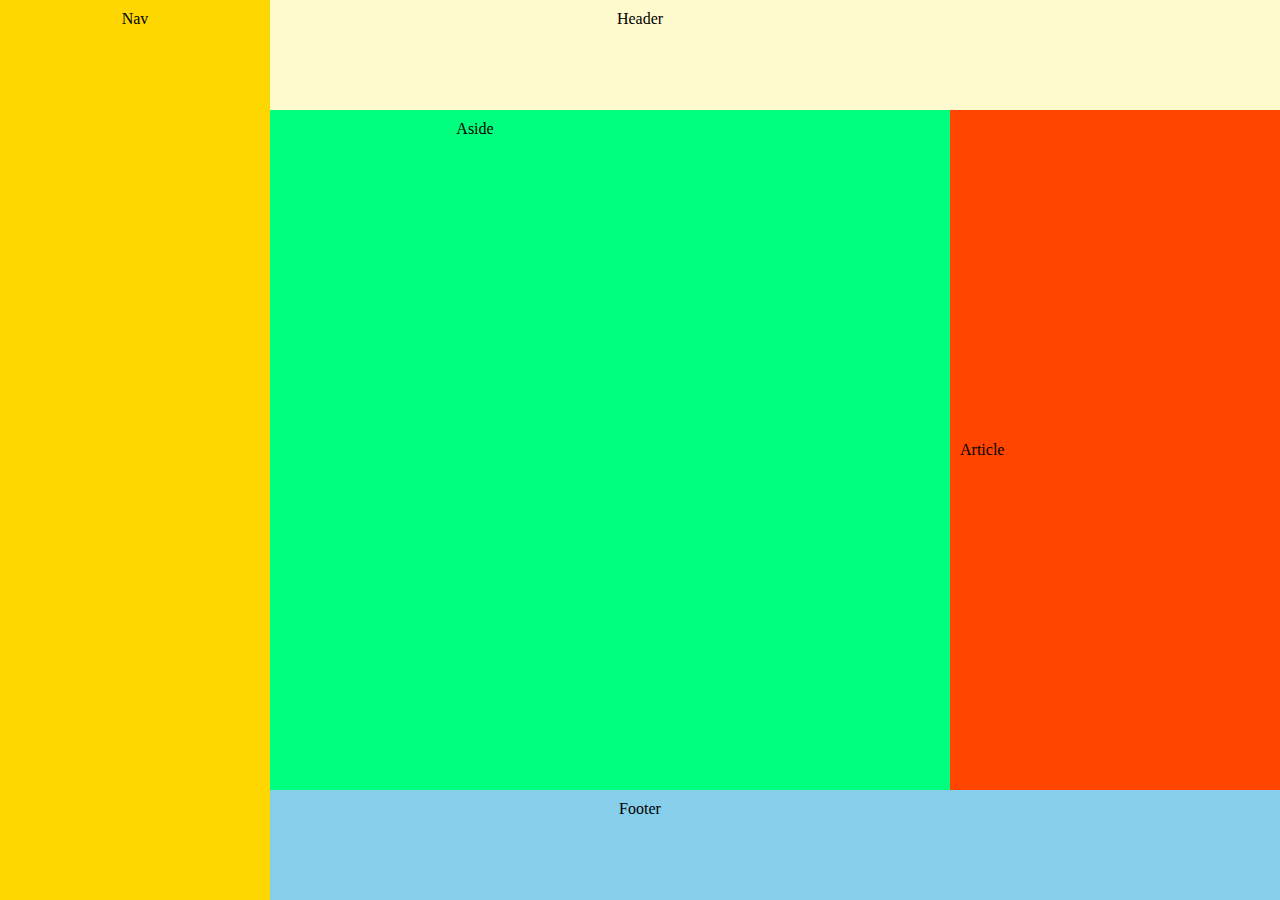
<file: tugas pekan 8 ke 2/index.html>
<!DOCTYPE html>
<html lang="en">
<head>
    <meta charset="UTF-8">
    <meta name="viewport" content="width=device-width, initial-scale=1.0">
    <title>Flexbox 2</title>
    <style>
        body {
            margin: 0;
            padding: 0;
        }

        .container {
            display: flex;
            flex-direction: column;
            height: 100vh;
        }

        nav {
            position: fixed;
            padding: 10px;
            text-align: center;
            left: 0px;
            width: 250px;
            height: 100%;
            background: gold;
            transition: all 0.5s ease;
        }

        header {
            background-color: lemonchiffon;
            height: 10%;
            padding: 10px;
            text-align: center;
            order: 1;
        }

        main {
            display: flex;
            flex: 1;
            order: 1;
        }

        aside {
            background-color: springgreen;
            padding: 10px;
            text-align: center;
            flex: 3;
        }

        article {
            background-color: orangered;
            padding: 10px;
            text-align: center;
            flex: 1;
            display: flex;
            align-items: center;
            justify-content: space-between;
        }

        footer {
            background-color: skyblue;
            height: 10%;
            padding: 10px;
            text-align: center;
            order: 1;
        }
    </style>
</head>
<body>
    <main>
        <div>
            <nav>Nav</nav> 
        </div>
      </main>
      <div class="container">
          <header>Header</header>
          <main>
          <aside>Aside</aside>
          <article>Article</article>
          </main>
          <footer>Footer</footer>
      </div>
      
     
  </body>
  </html>
</file>
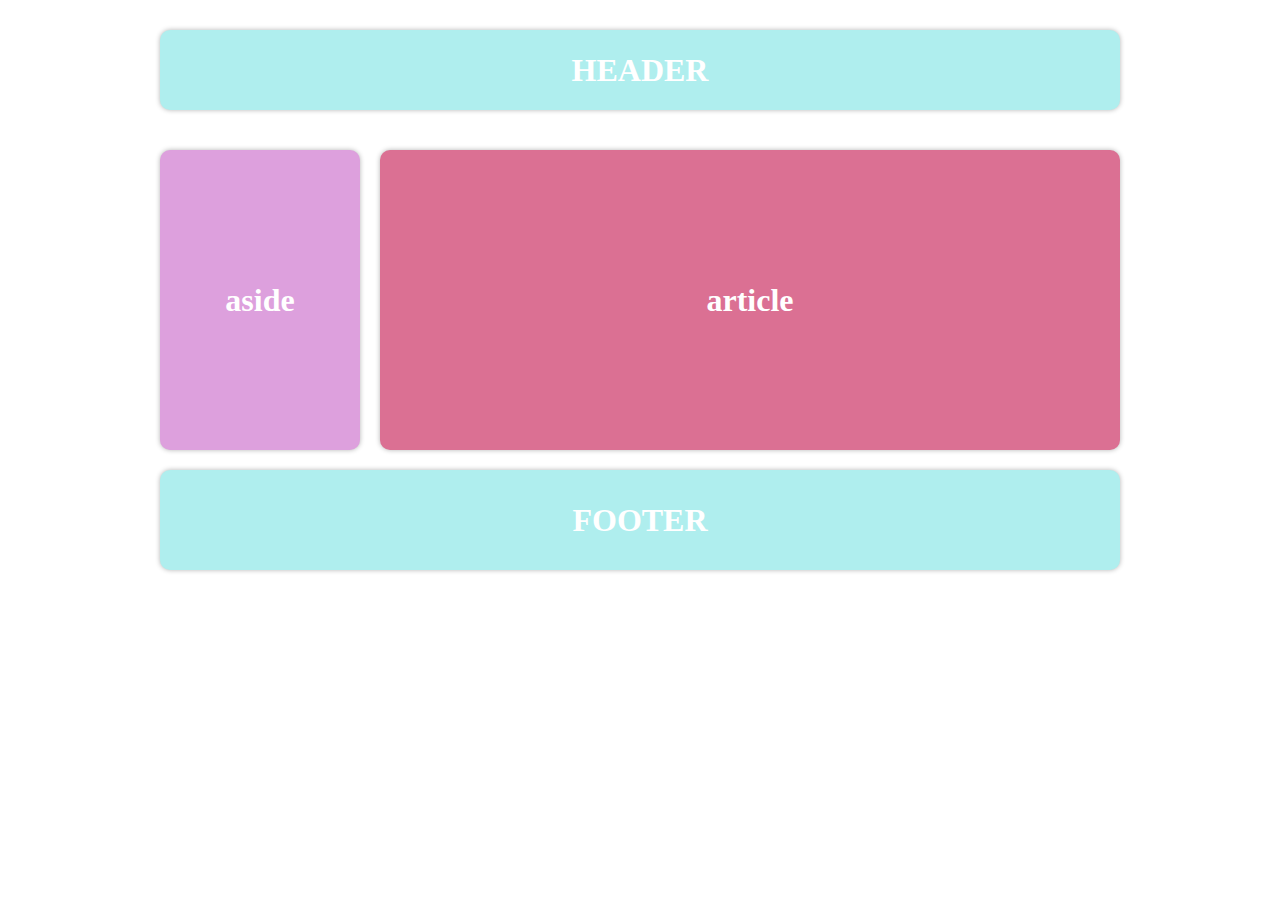
<file: tugas pekan 8/index.html>
<!DOCTYPE html>
<html lang="en">

<head>
  <meta charset="UTF-8">
  <meta http-equiv="X-UA-Compatible" content="IE=edge">
  <meta name="viewport" content="width=device-width, initial-scale=1.0">
  <title>Document</title>
  <link rel="stylesheet" href="style.css">
</head>

<body>
  <div class="container">
    <div class="row">
      <div class="header">
        <h1>HEADER</h1>
      </div>
    </div>
    </div>
    <div class="row">
      <div class="Aside">
        <h1>aside</h1>
      </div>
      <div class="content">
        <h1>article</h1>
      </div>
    </div>
    <div class="row">
      <div class="footer">
        <h1>
          FOOTER
        </h1>
      </div>
    </div>
  </div>
</body>
</html>
</file>
<file: tugas pekan 8/style.css>
body {
    margin: 0;
    padding: 0;
    min-height: 100vh;
    color: white;
  }
  
  .container {
    margin: 20px;
  }
  
  .row {
    width: 100%;
    display: flex;
    justify-content: center;
    flex-wrap: wrap;
  }
  
  .header {
    display: flex;
    justify-content: center;
    align-items: center;
    background: paleturquoise;
    position: relative;
    flex: 1;
    margin: 10px;
    max-width: 960px;
    height: 80px;
    margin: 10px;
    border-radius: 10px;
    box-shadow: 0 0 5px rgba(0, 0, 0, .3);
  }
  
  .Aside {
    display: flex;
    justify-content: center;
    align-items: center;
    background: plum;
    position: relative;
    flex: 1;
    margin: 10px;
    max-width: 200px;
    height: 300px;
    margin: 10px;
    border-radius: 10px;
    box-shadow: 0 0 5px rgba(0, 0, 0, .3);
  }
  
  .content {
    display: flex;
    justify-content: center;
    align-items: center;
    background: palevioletred;
    position: relative;
    flex: 2;
    margin: 10px;
    max-width: 740px;
    height: 300px;
    margin: 10px;
    border-radius: 10px;
    box-shadow: 0 0 5px rgba(0, 0, 0, .3);
  }

  .footer {
    display: flex;
    justify-content: center;
    align-items: center;
    background: paleturquoise;
    position: relative;
    flex: 1;
    margin: 10px;
    max-width: 960px;
    height: 100px;
    margin: 10px;
    border-radius: 10px;
    box-shadow: 0 0 5px rgba(0, 0, 0, .3);
  }
</file>
